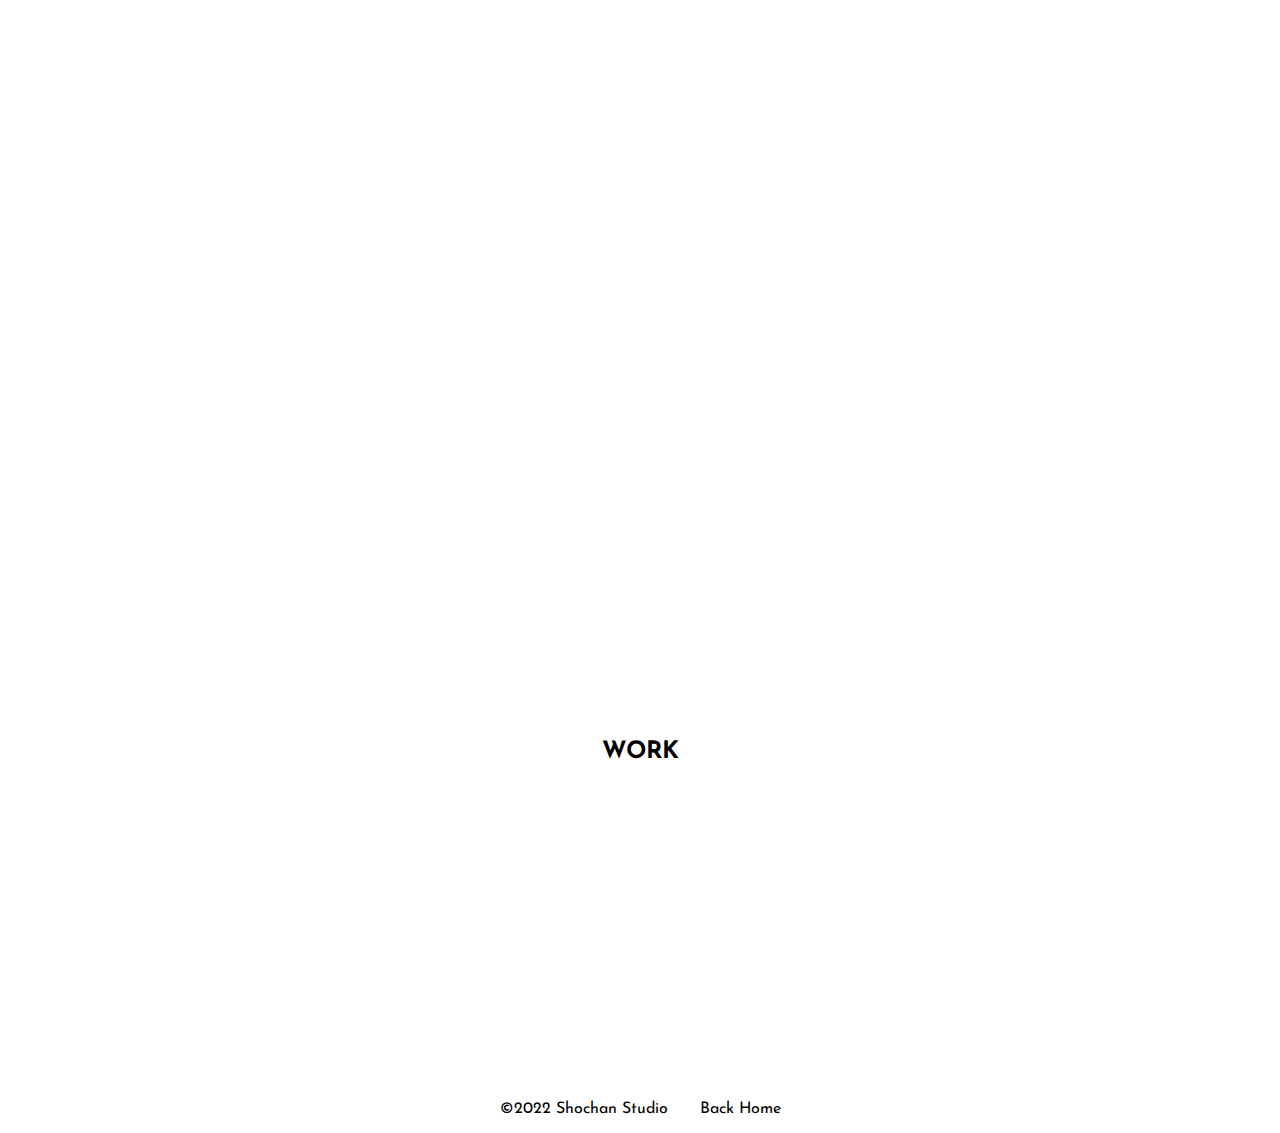
<file: joyful.html>
<!DOCTYPE html>
<html lang="ja">
<head>
    <meta charset="UTF-8">
    <meta http-equiv="X-UA-Compatible" content="IE=edge">
    <meta name="viewport" content="width=device-width, initial-scale=1.0">
    <link rel="stylesheet" href="main.css">
    <link rel="stylesheet" href="joyful.css">
    <link rel="preconnect" href="https://fonts.gstatic.com">
    <link href="https://fonts.googleapis.com/css2?family=Josefin+Sans&display=swap" rel="stylesheet">
    <link rel="icon" type="image/x-icon" href="./img/favicon_shochan.png">
    <!-- Global site tag (gtag.js) - Google Analytics -->
    <script async src="https://www.googletagmanager.com/gtag/js?id=G-FQ75DHRKDZ"></script>
    <script>
    window.dataLayer = window.dataLayer || [];
    function gtag(){dataLayer.push(arguments);}
    gtag('js', new Date());

    gtag('config', 'G-FQ75DHRKDZ');
    </script>
    <title>Shochan Studio</title>
</head>

<body class="joyful">
    <div class="img1 joyfulimg" ontouchstart="" id="joyful-img">
        <a href="#">
            <img class="joyful-page-img" src="./img/joyful.png">
            <div class="mask joyful-mask">
                <h1>Joyful-cube</h1>
                <p>
                Internship<br>
                period:4month<br>
                job-role:Youtube SEO</p>
            </div>
        </a>
    </div>
    <h2 class="section">WORK</h2>
    <div class="section">
    <div class="youtube">
        <div class="workimg img2 work-joyful" ontouchstart="">
            <a href="#">
                <img src="./img/yt_icon_rgb.png">
                <div class="mask joyful-mask">
                    <h1>Youtube Work</h1>
                    <p class="workp"> 
                        YoutubeSEO<br>
                        Thumbnail Work
                    </p>
                </div>
            </a>
        </div>
    </div>
    <div class="ec">
        <div class="workimg img4 work-joyful" ontouchstart="">
            <a href="#">
                <img src="./img/cart.png">
                <div class="mask joyful-mask">
                    <h1>EC Search</h1>
                </div>
            </a>
        </div>
    </div>
</div>
</body>
<footer>
    <p>&copy;2022 Shochan Studio</p>
    <a href="./work.html"><p>Back Home</p></a>
</footer>
</body>
</file>
<file: main.css>
*{
    font-family: 'Josefin Sans', sans-serif;
}
/* count-down */
.container{
	position:relative;
	width: 100%;
	height: 100%;
	background: #a0a0a0;
    overflow: hidden;
	animation: black-out 1s 10s linear;
}
.circle{
	width: 100%;
	height: 100%;
}

/* count */
.count p{
	position: absolute;
	top: 40%;
    bottom: 40%;
	left: 50%;
	transform: translateX(-50%);
	-webkit-transform: translateX(-50%);
	margin: 0;
	padding: 0;
	color: #a0a0a0;
	font-size: 100px;
	font-weight: bold;
	opacity:0;
}


.count p:nth-child(1) {
	animation: count-down 1s 0s;
}

.count p:nth-child(2) {
	animation: count-down 1s 1s;
}

.count p:nth-child(3) {
	animation: count-down 1s 2s;
}

.count p:nth-child(4) {
	animation: count-down 1s 3s;
}

.count p:nth-child(5) {
	animation: count-down 1s 4s;
}

.count p:nth-child(6) {
	animation: count-down 1s 5s;
}

.count p:nth-child(7) {
	animation: count-down 1s 6s;
}

.count p:nth-child(8) {
	animation: count-down 1s 7s;
}

.count p:nth-child(9) {
	animation: count-down 1s 8s;
}

.count p:nth-child(10) {
	animation: count-down 1s 9s;
}


@keyframes count-down {
	0%,100% {opacity:1;}
}


/* circle */
.circle{
	position: absolute;
	top: 33%;
    bottom: 40%;
	left: 50%;
	transform: translateX(-50%);
	-webkit-transform: translateX(-50%);
	width: 100%;
	height: 100%;
	border: double 15px #a0a0a0;
	border-radius: 50%;
}


/* line */
.line1{
	position: absolute;
	top: 50%;
	left: 0;
	width: 100%;
	height: 1px;
	background: #a0a0a0;
}

.line2{
	position: absolute;
	top: 0;
	left: 50%;
	width: 1px;
	height: 100%;
	background: #a0a0a0;
}



/* rotation */
.rotation {
	position: absolute;
	top: 50%;
	left: 50%;
	transform: translate(-50%,-50%);
	-webkit-transform: translate(-50%,-50%);
	box-sizing: border-box;
	width: 1500px;
	height: 1500px;
	border-radius: 50%;
	background: #606060;
	background-image: linear-gradient(to right, #797979 50%, transparent 0);
}

.rotation::before{ 
	content: '';
	display: block;
	margin-left: 50%;
	height: 100%;
	border-radius: 0 100% 100% 0 / 50%;
	background-color: inherit;
	transform-origin: left;
	background: #797979;
	transform: rotate(0turn);
	animation: rotation1 .5s linear 20, rotation2 1s step-end 10;
}

@keyframes rotation1 {
	0% { transform: rotate(0deg); }
	100% { transform: rotate(180deg); }
}


@keyframes rotation2 {
	0% { background: #797979; }
	50% { background: #606060; }
}


/* black out */
.black_out{
	position: absolute;
	width: 100%;
	height: 100%;
	animation: black-out .5s 10s linear forwards;
}

@keyframes black-out {
	100% { background: #000; }
}


/* text_pop */
.text_pop{
	position: absolute;
	top: 40%;
    bottom: 40%;
	left: 50%;
	transform: translateX(-50%);
	-webkit-transform: translateX(-50%);
	margin: 0;
	padding: 0;
	color: #fbfbfb;
	font-size: 40px;
	font-weight: bold;
	opacity:0;
	animation: text-pop 2s 12s linear forwards;
}

@keyframes text-pop {
	100% {opacity:1;}
}
html {
    height:100%;
}

body{
    margin:0;
    background-color: #fff;
}


/* work css */

/* img-size */

@keyframes fadein {
    100% {  opacity: 1;}
}
@media screen and (min-width: 481px){
    .workimg {
        background: #000;
        overflow: hidden;
        transition: 0.5s;
        width: calc(100vw/3);
		height: auto;
        position: relative;
        opacity: 0;
        animation: fadein 6s ease forwards;
    }
    .about{
        display: flex;
        align-items: center;
        justify-content: center;
    }
    .about_work{
        display: flex;
        align-items: center;
        justify-content: center;
        flex-wrap: wrap;
    }
	.section{
		display: flex;
		align-items: center;
		justify-content: center;
	}
	p.workp{
		font-size: 30px;
	}
	.joyful-mask p{
		font-size: 30px;
	}
}
.mask h2{
    top: 50%;
    left: 50%;
    transform: translate(-50%, -50%);
    position: absolute;
    color: #fff;
    opacity: 0;
    transition: .3s;
}
.mask h1{
    top: 50%;
    transform: translateY( -50%);
    text-align: center;
    position: absolute;
    color: #fff;
    opacity: 0;
    transition: .3s;
    width: 100%;
}
.mask p{
    top: 60%;
    transform: translateY( -50%);
    text-align: center;
    position: absolute;
    color: #fff;
    opacity: 0;
    transition: .3s;
    width: 100%;
}

.workimg a img {
    display: block;
    width: 100%;
    transition: 0.5s;
}
.workimg a:hover img {
    opacity: 0.2;
    transform: scale(1.2, 1.2);
}
.workimg:hover .mask h1{
    opacity: 1;
    transition: .2s;
}.workimg:hover .mask h2{
    opacity: 1;
    transition: .2s;
}
.workimg:hover .mask p{
    opacity: 1;
    transition: .2s;
}
a{
    text-decoration: none;
}
.mask{
    display: block;
}
/* delay */
.img1 {animation-delay: .5s;}
.img2 {animation-delay: 1s;}
.img3 {animation-delay: 1.5s;}
.img4 {animation-delay: 2s;}
.img5 {animation-delay: 2.5s;}
.img6 {animation-delay: 3s;}
.img7 {animation-delay: 3.5s;}
.img8 {animation-delay: 4s;}
.img9 {animation-delay: 4.5s;}
.img10 {animation-delay: 5s;}
.img11 {animation-delay: 5.5s;}
.img12 {animation-delay: 6s;}


@media screen and (max-width: 480px){
    body{
        display: flex;
        flex-direction: column;
        align-items: center;
        justify-content: center;
    }
    .workimg {
        background: #000;
        overflow: hidden;
        transition: 0.5s;
        width: 100vw;
        position: relative;
        opacity: 0;
        animation: fadein 6s ease forwards;
    }
    .img3{
        display: none;
    }
	body.joyful{
		display: flex;
		align-items: center;
		justify-content: center;
		flex-direction: column;
	}
	.joyful-mask p{
		font-size: 25px;
	}
}
#joyful-img img.joyful-page-img{
	width: 100vw;
	height: auto;
}
.joyful-mask h1{
	top: 30%;
	font-size: 50px;
}


.youtube img,.ec img,.presentation img{
	width: calc(100vw/3);
}



footer{
    text-align: center;
	display: flex;
	align-items: center;
	justify-content: center;
}
footer p{
	margin-left: 1em;
	margin-right: 1em;
}
footer a{
	color: #000;
	transition: .2s;
}
footer a:hover{
	font-size: 20px;
	transition: .2s;
}
</file>
<file: joyful.css>
.joyfulimg{
    background: #000;
    overflow: hidden;
    transition: 0.5s;
    width: 100vw;
    position: relative;
    opacity: 0;
    animation: fadein 6s ease forwards;
}
.joyfulimg a img {
    display: block;
    width: 50%;
    height: auto;
    transition: 0.5s;
}
.joyfulimg a:hover img {
    opacity: 0.2;
    transform: scale(1.2, 1.2);
}
.joyfulimg:hover .mask h1{
    opacity: 1;
    transition: .2s;
}
.joyfulimg:hover .mask h2{
    opacity: 1;
    transition: .2s;
}
.joyfulimg:hover .mask p{
    opacity: 1;
    transition: .2s;
}
</file>
